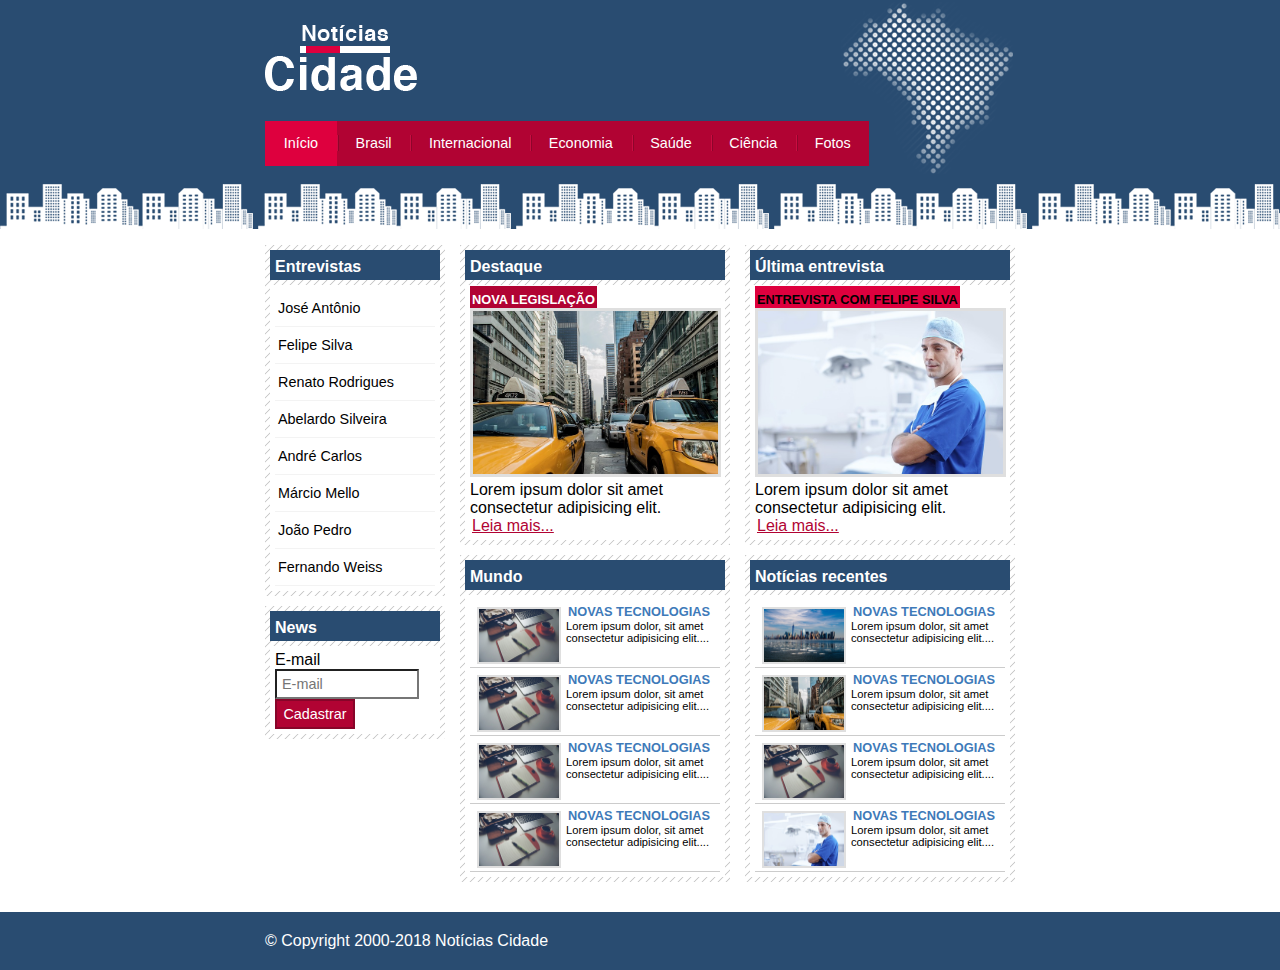
<file: index.html>
<!DOCTYPE html>
<html lang="en">

<head>

    <meta charset="UTF-8">
    <meta name="viewport" content="width=device-width, initial-scale=1.0">
    <title>Notícias cidade - Seu site de notícias</title>

    <!-- Estilo customizado -->
    <link rel="stylesheet" type="text/css" href="css/estilo.css">

</head>

<body class="inicio">

    <!-- Início Container-->
    <div id="container">
        
        <!-- Início Topo -->
        <div id="topo">
            
            <h1 class="logo">Notícias cidade</h1>

            <ul id="navegacao">

                <li class="primeiro">
                    <a id="inicio" href="index.html">
                        Início
                    </a>
                </li>

                <li>
                    <a id="brasil" href="brasil.html">
                        Brasil
                    </a>
                </li>

                <li>
                    <a id="internacional" href="internacional.html">
                        Internacional
                    </a>
                </li>

                <li>
                    <a id="economia" href="economia.html">
                        Economia
                    </a>
                </li>

                <li>
                    <a id="saude" href="saude.html">
                        Saúde
                    </a>
                </li>

                <li>
                    <a id="ciencia" href="ciencia.html">
                        Ciência
                    </a>
                </li>

                <li>
                    <a id="fotos" href="fotos.html">
                        Fotos
                    </a>
                </li>

            </ul>

        </div><!-- Fim Topo -->
        
        <!-- Início Conteúdo-->
        <div id="conteudo">

            <!-- Início Conteúdo Primário -->
            <div id="primario">

                <div class="caixa destaque">

                    <h2>Destaque</h2>

                    <div class="caixa-conteudo">
                        
                        <h3>Nova legislação</h3>

                        <img src="images/taxi.jpg" width="100%"
                        class="imagem-principal">

                        <p>
                            Lorem ipsum dolor sit amet consectetur adipisicing 
                            elit.
                        </p>

                        <a href="nova-legislacao.html">Leia mais...</a>

                    </div>
                </div>

                <div class="caixa">

                    <h2>Mundo</h2>

                    <div class="caixa-conteudo">
                        
                        <ul id="lista-noticias">
                            <li>
                                <a href="">
                                <img src="images/tecnologia.jpg" width="80">
                                <h3>Novas tecnologias</h3>
                                <p>
                                    Lorem ipsum dolor, sit amet consectetur 
                                    adipisicing elit....
                                </p>
                                </a>
                            </li>

                            <li>
                                <a href="">
                                <img src="images/tecnologia.jpg" width="80">
                                <h3>Novas tecnologias</h3>
                                <p>
                                    Lorem ipsum dolor, sit amet consectetur 
                                    adipisicing elit....
                                </p>
                                </a>
                            </li>

                            <li>
                                <a href="">
                                <img src="images/tecnologia.jpg" width="80">
                                <h3>Novas tecnologias</h3>
                                <p>
                                    Lorem ipsum dolor, sit amet consectetur 
                                    adipisicing elit....
                                </p>
                                </a>
                            </li>

                            <li>
                                <a href="">
                                <img src="images/tecnologia.jpg" width="80">
                                <h3>Novas tecnologias</h3>
                                <p>
                                    Lorem ipsum dolor, sit amet consectetur 
                                    adipisicing elit....
                                </p>
                                </a>
                            </li>
                        </ul>

                    </div>

                </div>

                
            </div><!-- Fim Conteúdo Primário -->

            <!-- Início Conteúdo Secundário -->
            <div id="secundario">
                
                <div class="caixa entrevista">

                    <h2>Última entrevista</h2>

                    <div class="caixa-conteudo">
                        
                        <h3>Entrevista com Felipe Silva</h3>

                        <img src="images/doutor.jpg" width="100%"
                        class="imagem-principal">

                        <p>
                            Lorem ipsum dolor sit amet consectetur adipisicing 
                            elit.
                        </p>

                        <a href="">Leia mais...</a>

                    </div>

                </div>

                <!-- Início caixa de notícias recentes -->
                <div class="caixa">

                    <h2>Notícias recentes</h2>

                    <div class="caixa-conteudo">
                        
                        <ul id="lista-noticias">
                            <li>
                                <a href="">
                                <img src="images/cidade.jpg" width="80">
                                <h3>Novas tecnologias</h3>
                                <p>
                                    Lorem ipsum dolor, sit amet consectetur 
                                    adipisicing elit....
                                </p>
                                </a>
                            </li>

                            <li>
                                <a href="">
                                <img src="images/taxi.jpg" width="80">
                                <h3>Novas tecnologias</h3>
                                <p>
                                    Lorem ipsum dolor, sit amet consectetur 
                                    adipisicing elit....
                                </p>
                                </a>
                            </li>

                            <li>
                                <a href="">
                                <img src="images/tecnologia.jpg" width="80">
                                <h3>Novas tecnologias</h3>
                                <p>
                                    Lorem ipsum dolor, sit amet consectetur 
                                    adipisicing elit....
                                </p>
                                </a>
                            </li>

                            <li>
                                <a href="">
                                <img src="images/doutor.jpg" width="80">
                                <h3>Novas tecnologias</h3>
                                <p>
                                    Lorem ipsum dolor, sit amet consectetur 
                                    adipisicing elit....
                                </p>
                                </a>
                            </li>
                        </ul>

                    </div>

                </div><!-- Fim caixa de notícias recentes -->

            </div><!-- Fim Conteúdo Secundário -->

            <!-- Início Lateral -->
            <div id="lateral">

                <div class="caixa">

                    <h2>Entrevistas</h2>

                    <div class="caixa-conteudo">

                        <ul>
                            <li>
                                <a href="">José Antônio</a>
                            </li>
                            <li>
                                <a href="">Felipe Silva</a>
                            </li>
                            <li>
                                <a href="">Renato Rodrigues</a>
                            </li>
                            <li>
                                <a href="">Abelardo Silveira</a>
                            </li>
                            <li>
                                <a href="">André Carlos</a>
                            </li>
                            <li>
                                <a href="">Márcio Mello</a>
                            </li>
                            <li>
                                <a href="">João Pedro</a>
                            </li>
                            <li>
                                <a href="">Fernando Weiss</a>
                            </li>

                        </ul>
                    </div>
                </div>

                <div class="caixa">

                    <h2>News</h2>

                    <div class="caixa-conteudo">

                        <form>
                            <div>
                                <label for="email">
                                    E-mail
                                </label>
                                <input type="text" name="email"
                                id="email" placeholder="E-mail">
                            </div>

                            <div>
                                <input type="submit" value="Cadastrar"
                                class="submit">
                            </div>
                        </form>
                    </div>
                </div>

            </div><!-- Fim Lateral -->

        </div><!-- Fim Conteúdo -->


    </div><!-- Fim Container-->

    <div id="container-rodape" style="clear: both;">
        
        <!-- Início Rodapé -->
        <div id="rodape">
            &copy; Copyright 2000-2018 Notícias Cidade
        </div><!-- Início Rodapé -->
        
    </div>
    
</body>

</html>
</file>
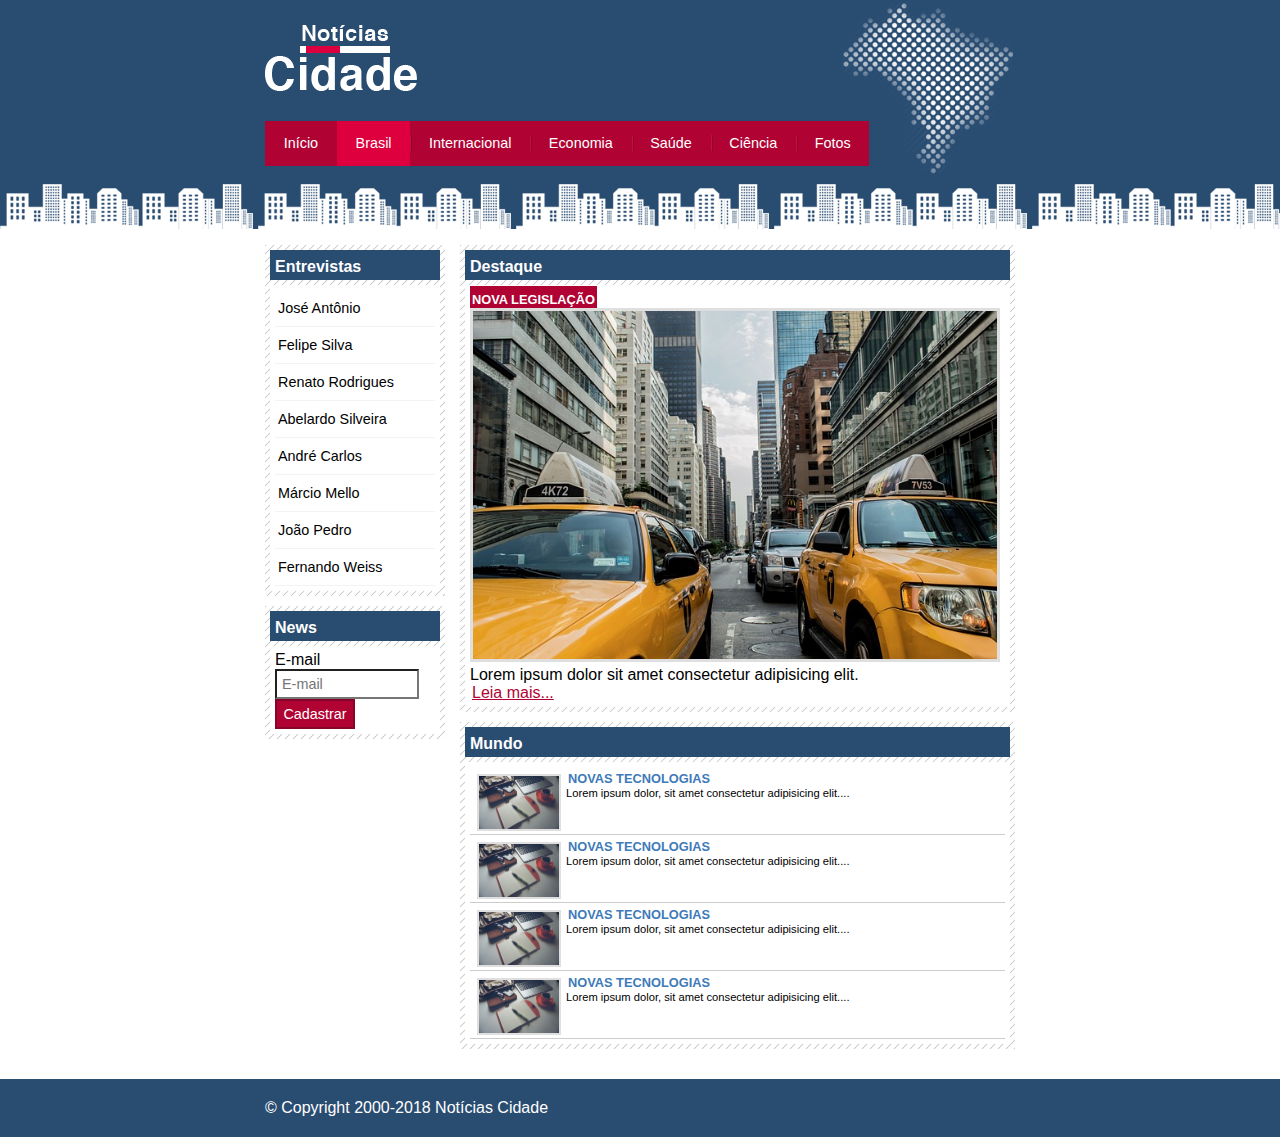
<file: brasil.html>
<!DOCTYPE html>
<html lang="en">

<head>

    <meta charset="UTF-8">
    <meta name="viewport" content="width=device-width, initial-scale=1.0">
    <title>Notícias cidade - Brasil</title>

    <!-- Estilo customizado -->
    <link rel="stylesheet" type="text/css" href="css/estilo.css">

</head>

<body id="duas-colunas" class="brasil">

    <!-- Início Container-->
    <div id="container">
        
        <!-- Início Topo -->
        <div id="topo">
            
            <h1 class="logo">Notícias cidade</h1>

            <ul id="navegacao">

                <li class="primeiro">
                    <a id="inicio" href="index.html">
                        Início
                    </a>
                </li>

                <li>
                    <a id="brasil" href="brasil.html">
                        Brasil
                    </a>
                </li>

                <li>
                    <a id="internacional" href="internacional.html">
                        Internacional
                    </a>
                </li>

                <li>
                    <a id="economia" href="economia.html">
                        Economia
                    </a>
                </li>

                <li>
                    <a id="saude" href="saude.html">
                        Saúde
                    </a>
                </li>

                <li>
                    <a id="ciencia" href="ciencia.html">
                        Ciência
                    </a>
                </li>

                <li>
                    <a id="fotos" href="fotos.html">
                        Fotos
                    </a>
                </li>

            </ul>

        </div><!-- Fim Topo -->
        
        <!-- Início Conteúdo-->
        <div id="conteudo">

            <!-- Início Conteúdo Primário -->
            <div id="primario">

                <div class="caixa destaque">

                    <h2>Destaque</h2>

                    <div class="caixa-conteudo">
                        
                        <h3>Nova legislação</h3>

                        <img src="images/taxi.jpg" width="100%"
                        class="imagem-principal">

                        <p>
                            Lorem ipsum dolor sit amet consectetur adipisicing 
                            elit.
                        </p>

                        <a href="">Leia mais...</a>

                    </div>
                </div>

                <div class="caixa">

                    <h2>Mundo</h2>

                    <div class="caixa-conteudo">
                        
                        <ul id="lista-noticias">
                            <li>
                                <a href="">
                                <img src="images/tecnologia.jpg" width="80">
                                <h3>Novas tecnologias</h3>
                                <p>
                                    Lorem ipsum dolor, sit amet consectetur 
                                    adipisicing elit....
                                </p>
                                </a>
                            </li>

                            <li>
                                <a href="">
                                <img src="images/tecnologia.jpg" width="80">
                                <h3>Novas tecnologias</h3>
                                <p>
                                    Lorem ipsum dolor, sit amet consectetur 
                                    adipisicing elit....
                                </p>
                                </a>
                            </li>

                            <li>
                                <a href="">
                                <img src="images/tecnologia.jpg" width="80">
                                <h3>Novas tecnologias</h3>
                                <p>
                                    Lorem ipsum dolor, sit amet consectetur 
                                    adipisicing elit....
                                </p>
                                </a>
                            </li>

                            <li>
                                <a href="">
                                <img src="images/tecnologia.jpg" width="80">
                                <h3>Novas tecnologias</h3>
                                <p>
                                    Lorem ipsum dolor, sit amet consectetur 
                                    adipisicing elit....
                                </p>
                                </a>
                            </li>
                        </ul>

                    </div>

                </div>

                
            </div><!-- Fim Conteúdo Primário -->

            <!-- Início Lateral -->
            <div id="lateral">

                <div class="caixa">

                    <h2>Entrevistas</h2>

                    <div class="caixa-conteudo">

                        <ul>
                            <li>
                                <a href="">José Antônio</a>
                            </li>
                            <li>
                                <a href="">Felipe Silva</a>
                            </li>
                            <li>
                                <a href="">Renato Rodrigues</a>
                            </li>
                            <li>
                                <a href="">Abelardo Silveira</a>
                            </li>
                            <li>
                                <a href="">André Carlos</a>
                            </li>
                            <li>
                                <a href="">Márcio Mello</a>
                            </li>
                            <li>
                                <a href="">João Pedro</a>
                            </li>
                            <li>
                                <a href="">Fernando Weiss</a>
                            </li>

                        </ul>
                    </div>
                </div>

                <div class="caixa">

                    <h2>News</h2>

                    <div class="caixa-conteudo">

                        <form>
                            <div>
                                <label for="email">
                                    E-mail
                                </label>
                                <input type="text" name="email"
                                id="email" placeholder="E-mail">
                            </div>

                            <div>
                                <input type="submit" value="Cadastrar"
                                class="submit">
                            </div>
                        </form>
                    </div>
                </div>

            </div><!-- Fim Lateral -->

        </div><!-- Fim Conteúdo -->


    </div><!-- Fim Container-->

    <div id="container-rodape" style="clear: both;">
        
        <!-- Início Rodapé -->
        <div id="rodape">
            &copy; Copyright 2000-2018 Notícias Cidade
        </div><!-- Início Rodapé -->
        
    </div>
    
</body>

</html>
</file>
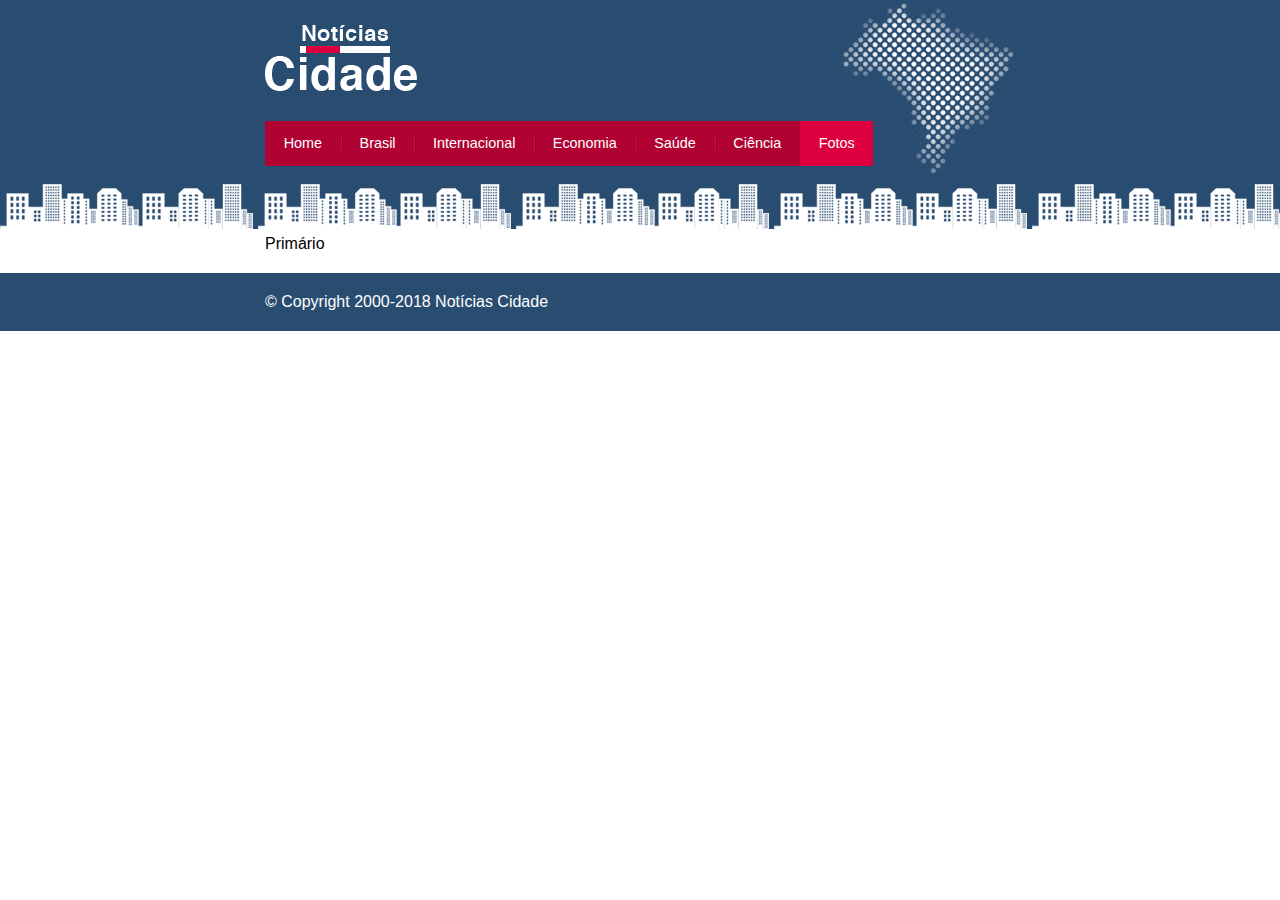
<file: fotos.html>
<!DOCTYPE html>
<html lang="en">

<head>

    <meta charset="UTF-8">
    <meta name="viewport" content="width=device-width, initial-scale=1.0">
    <title>Notícias cidade - Seu site de notícias</title>

    <!-- Estilo customizado -->
    <link rel="stylesheet" type="text/css" href="css/estilo.css">

</head>

<body id="uma-coluna" class="fotos">

    <!-- Início Container-->
    <div id="container">
        
        <!-- Início Topo -->
        <div id="topo">
            
            <h1 class="logo">Notícias cidade</h1>

            <ul id="navegacao">

                <li class="primeiro">
                    <a id="home" href="index.html">
                        Home
                    </a>
                </li>

                <li>
                    <a id="brasil" href="brasil.html">
                        Brasil
                    </a>
                </li>

                <li>
                    <a id="internacional" href="internacional.html">
                        Internacional
                    </a>
                </li>

                <li>
                    <a id="economia" href="economia.html">
                        Economia
                    </a>
                </li>

                <li>
                    <a id="saude" href="saude.html">
                        Saúde
                    </a>
                </li>

                <li>
                    <a id="ciencia" href="ciencia.html">
                        Ciência
                    </a>
                </li>

                <li>
                    <a id="fotos" href="fotos.html">
                        Fotos
                    </a>
                </li>

            </ul>

        </div><!-- Fim Topo -->
        
        <!-- Início Conteúdo-->
        <div id="conteudo">

            <div id="primario">Primário</div>

        </div>


    </div><!-- Fim Container-->

    <div id="container-rodape" style="clear: both;">
        
        <div id="rodape">
            &copy; Copyright 2000-2018 Notícias Cidade
        </div>
    </div>
    
</body>
</html>
</file>
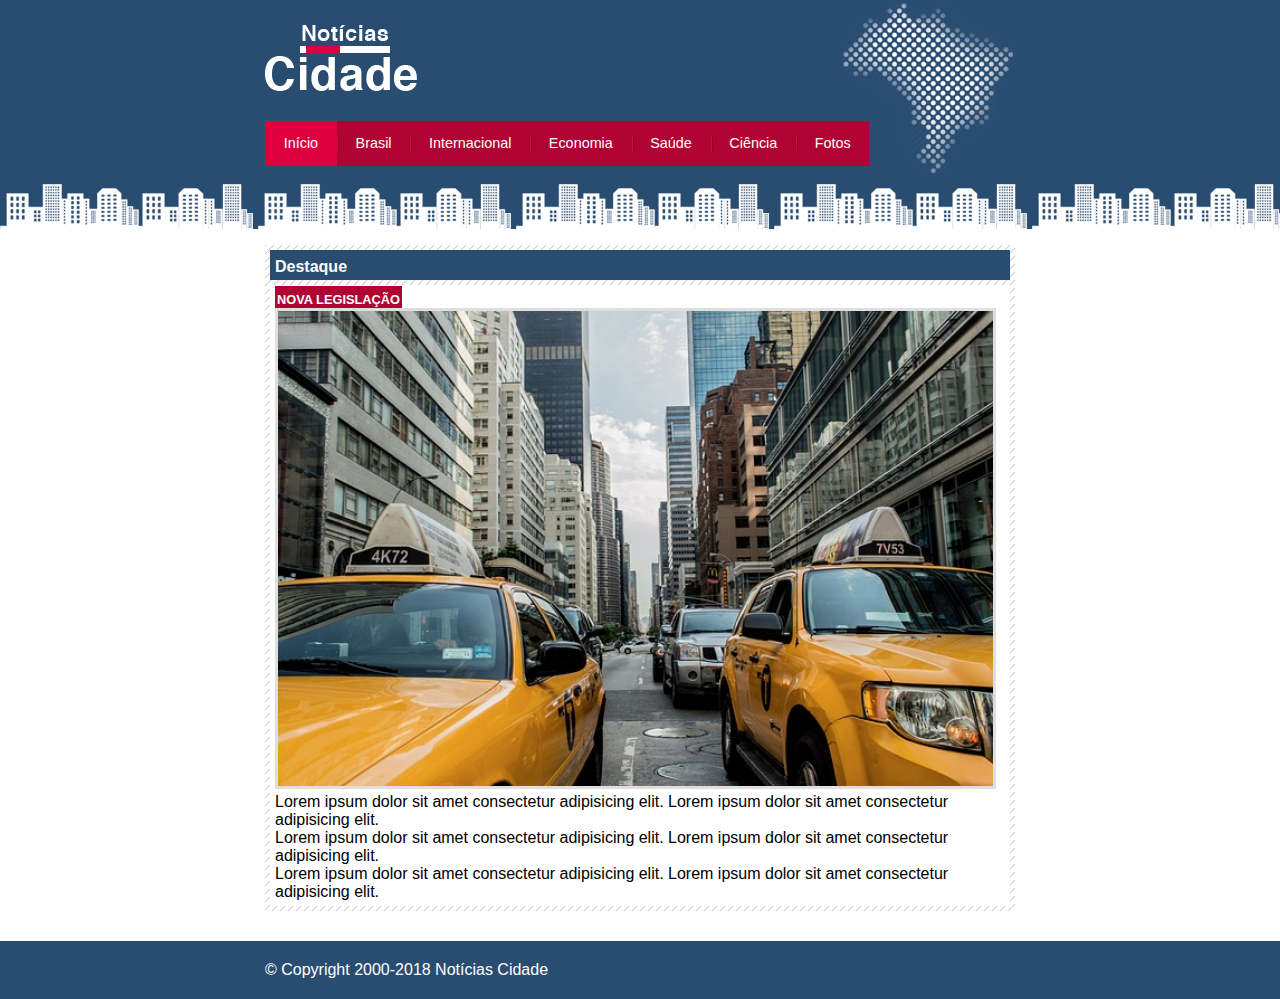
<file: nova-legislacao.html>
<!DOCTYPE html>
<html lang="en">

<head>

    <meta charset="UTF-8">
    <meta name="viewport" content="width=device-width, initial-scale=1.0">
    <title>Notícias cidade - Fotos</title>

    <!-- Estilo customizado -->
    <link rel="stylesheet" type="text/css" href="css/estilo.css">

</head>

<body id="uma-coluna" class="inicio">

    <!-- Início Container-->
    <div id="container">
        
        <!-- Início Topo -->
        <div id="topo">
            
            <h1 class="logo">Notícias cidade</h1>

            <ul id="navegacao">

                <li class="primeiro">
                    <a id="inicio" href="index.html">
                        Início
                    </a>
                </li>

                <li>
                    <a id="brasil" href="brasil.html">
                        Brasil
                    </a>
                </li>

                <li>
                    <a id="internacional" href="internacional.html">
                        Internacional
                    </a>
                </li>

                <li>
                    <a id="economia" href="economia.html">
                        Economia
                    </a>
                </li>

                <li>
                    <a id="saude" href="saude.html">
                        Saúde
                    </a>
                </li>

                <li>
                    <a id="ciencia" href="ciencia.html">
                        Ciência
                    </a>
                </li>

                <li>
                    <a id="fotos" href="fotos.html">
                        Fotos
                    </a>
                </li>

            </ul>

        </div><!-- Fim Topo -->
        
        <!-- Início Conteúdo-->
        <div id="conteudo">

            <!-- Início Conteúdo Primário -->
            <div id="primario">

                <div class="caixa destaque">

                    <h2>Destaque</h2>

                    <div class="caixa-conteudo">
                        
                        <h3>Nova legislação</h3>

                        <img src="images/taxi.jpg" width="100%"
                        class="imagem-principal">

                        <p>
                            Lorem ipsum dolor sit amet consectetur adipisicing 
                            elit. Lorem ipsum dolor sit amet consectetur 
                            adipisicing elit.
                        </p>

                        <p>
                            Lorem ipsum dolor sit amet consectetur adipisicing 
                            elit. Lorem ipsum dolor sit amet consectetur 
                            adipisicing elit.
                        </p>

                        <p>
                            Lorem ipsum dolor sit amet consectetur adipisicing 
                            elit. Lorem ipsum dolor sit amet consectetur 
                            adipisicing elit.
                        </p>

                    </div>

                </div>
   
            </div><!-- Fim Conteúdo Primário -->


        </div><!-- Fim Conteúdo -->


    </div><!-- Fim Container-->

    <div id="container-rodape" style="clear: both;">
        
        <!-- Início Rodapé -->
        <div id="rodape">
            &copy; Copyright 2000-2018 Notícias Cidade
        </div><!-- Início Rodapé -->
        
    </div>
    
</body>

</html>
</file>
<file: css/estilo.css>
/*******************
Estrutura do site */

* {
    margin: 0;
    padding: 0;
}

body {
    font-family: "Trebuchet MS", Helvetica, sans-serif;
    background: #fff url(../images/fundo.png) repeat-x;
}

#container {
    width: 750px;
    margin: 0 auto;
}

#topo {
    height: 150px;
    background: url(../images/detalhe-topo.png) no-repeat right top;
    padding-top: 25px;

}

.logo {
    width: 152px;
    height: 66px;
    background: url(../images/logo.png) no-repeat center;
    text-indent: -3000px;
}

/********************
Barra de navegação */

a:link, a:visited {
    color: #b10333;
    padding: 2px;
}

a:hover {
    color: #e50040;
}

ul {
    margin: 0;
    padding: 0;
    list-style: none;
}

#topo ul {
    background: #b10333;
    margin-top: 30px;
    float: left;
}

#topo ul li {
    float: left;
}

#topo ul a {
    font-size: 0.9em;
    display: block;
    padding: 0.5em 1.3em;
    line-height: 2.1em;
    text-decoration: none;
    color: #fff;
    background: url(../images/divisor.png) no-repeat left center;
}

#topo ul .primeiro a {
    background: none;
}

#topo ul a:hover {
    color: #69001d;
}

body.inicio #navegacao a#inicio,
body.brasil #navegacao a#brasil,
body.internacional #navegacao a#internacional,
body.economia #navegacao a#economia,
body.saude #navegacao a#saude,
body.ciencia #navegacao a#ciencia,
body.fotos #navegacao a#fotos {
    color: #fff;
    background: #de003e;
    cursor: text;
}

/******************************
Configuração colunas (corpo) */

#conteudo {
    margin-top: 60px;
    background: #f5f5f5;
}

#lateral {
    width: 180px;
    float: left;
    margin: 0 0 20px -750px;
}

#primario {
    width: 270px;
    float: left;
    margin: 0 0 20px 195px;
}

#duas-colunas #primario {
    width: 555px;
}

#uma-coluna #primario {
    width: 750px;
    margin: 0 0 20px 0;
}

#secundario {
    width: 270px;
    float: left;
    margin: 0 0 20px 15px;
}

/*******
Caixa */

.caixa {
    margin: 10px 0;
    padding: 5px;
    background: #f3f3f3 url(../images/fundo-caixa.png);
}

h2 {
    font-size: 1em;
    background: #294c71;
    color: #fff;
    padding: 8px 5px 4px 5px;
}

.caixa-conteudo {
    background: #fff;
    padding: 5px;
    margin-top: 5PX;
}

/*************************
Formatar menus laterais */

#lateral ul a {
    font-size: 0.9em;
    padding: 3px;
    display: block;
    line-height: 30px;
    color: #000;
    text-decoration: none;
    border-bottom: 1px solid #f3f3f3;
}

#lateral ul a:hover {
    color: #a1a1a1;
    background: #f9f9f9 url(../images/marcador.png) no-repeat left center;
    padding-left: 23px;
}

/************************
Formatando Formulários */

label {
    display: block;
    cursor: pointer;
}

input {
    padding: 5px;
    width: 130px;
    font-size: 0.9em;
    background-color: #fff;
}

input.submit {
    width: 80px;
    color: #fff;
    background-color: #b10333;
    border: 2px solid #870529;
}

/*******************
Formatando Imagem */

img {
    border: 2px solid #dfdfdf;
}

img.imagem-principal {
    width: 98%;
    border: 3px solid #dfdfdf;
}

/***********************
Formatando cabeçalhos */

h3 {
    text-transform: uppercase;
    display: inline;
    font-size: 0.8em;
    padding: 6px 2px 2px 2px;
}

.destaque h3 {
    background: #b10333;
    color: #fff;
}

.entrevista h3 {
    background: #de003e;
}

/*****************************
Formatando lista de notícias */

#lista-noticias li {
    padding: 2px;
    border-bottom: 1px solid #ccc;
    height: 63px;
}

#lista-noticias li a img {
    float: left;
    margin: 5px;
}

#lista-noticias li a {
    text-decoration: none;
}

#lista-noticias li a h3 {
    font-size: 0.8em;
    padding: 0;
    color: #3e7ab9;
}

#lista-noticias li a p {
    font-size: 0.7em;
    color: #000;
}

#lista-noticias li:hover {
    background: #eee;
    cursor: pointer;
}


/********
Rodapé */

#container-rodape {
    background: #294c71;
    padding: 20px;
}

#rodape {
    width: 750px;
    margin: 0 auto;
    color: #fff;
}
</file>
